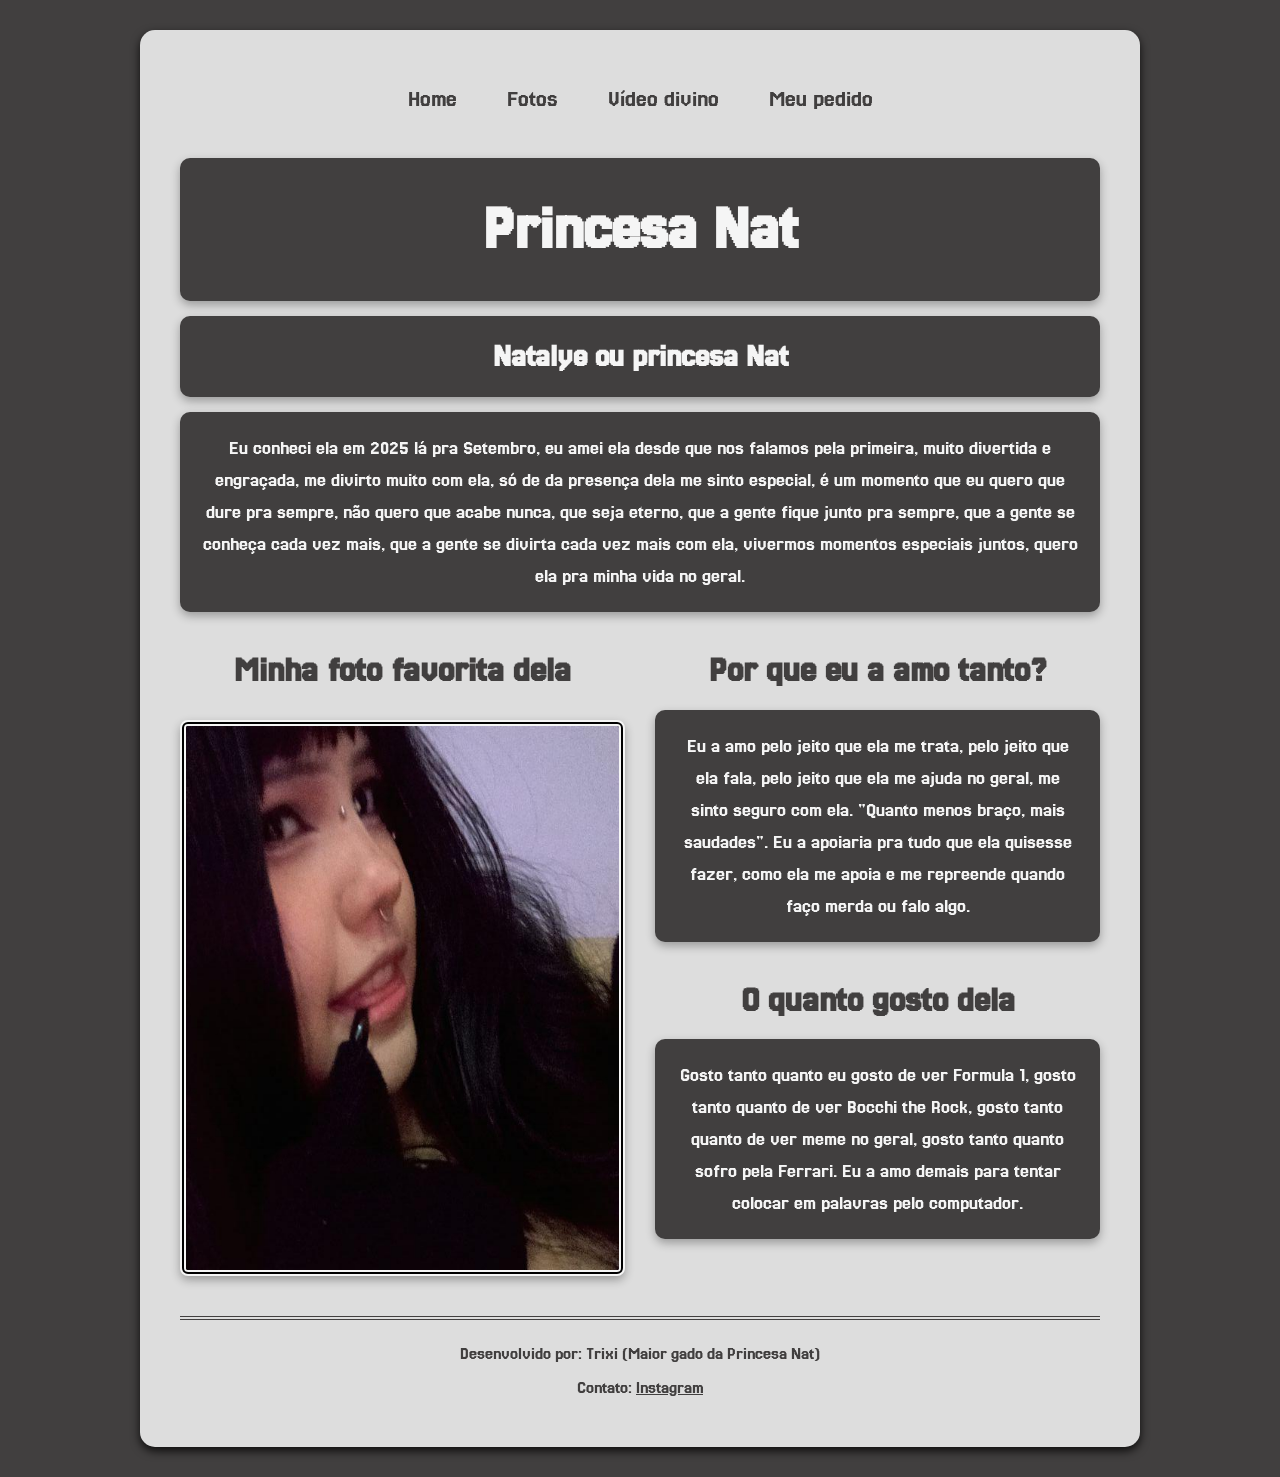
<file: index.html>
<!DOCTYPE html>

<html lang="pt-br"><head>
<meta charset="utf-8"/>
<meta content="width=device-width, initial-scale=1.0" name="viewport"/>
<title>Princesa Nat</title>
<link rel="icon" href="/nat/image/icon.jpg" type="image/x-icon"> 
<link rel="stylesheet" href="nat.css"/>



</head>
<body>
<div class="interface">
<nav id="menu">
<ul>
<li><a href="index.html">Home</a></li>
  <li><a href="fotos.html">Fotos</a></li>
  <li><a href="multi.html">Vídeo divino</a></li>
<li><a href="declaracao.html">Meu pedido</a></li>

</ul>
</nav>
<header id="cabecalho">
<h1>Princesa Nat</h1>
<h2>Natalye ou princesa Nat</h2>
<p>
        Eu conheci ela em 2025 lá pra Setembro, eu amei ela desde que nos falamos pela primeira, muito divertida e 
        engraçada, me divirto muito com ela, só de da presença dela me sinto especial, é um momento que eu quero que dure
        pra sempre, não quero que acabe nunca, que seja eterno, que a gente fique junto pra sempre, que a gente se conheça 
        cada vez mais, que a gente se divirta cada vez mais com ela, vivermos momentos especiais juntos, quero ela pra minha
        vida no geral.
      </p>
</header>
<main class="main-content">
<section id="corpo">
<h2>Minha foto favorita dela</h2>
<figure class="nat-image" tabindex="0">
<img alt="Minha princesa favorita" src="image/intro.jpg"/>
<figcaption>
<p>
<strong>Como ela é:</strong><br/>
            Ela é branca, com um sorriso maravilhoso, cabelos pretos que brilham independente de como esteja,
            olhos pretos lindos; os olhos mais lindos já vistos, uma voz gentil e que acaricia os ouvidos. 
            Uma personalidade gentil, bondosa, divertida, doce e <strong>MUITO</strong> carinhosa.
            Ela te acariciaria com o olhar, com a voz doce e principalmente com os gestos carinhosos dela que me fizeram 
            se apaixonar por ela. I love Nat.
          </p>
</figcaption>
</figure>
</section>
<aside id="lateral">
<div class="section-content">
<h2>Por que eu a amo tanto?</h2>
<p>
        Eu a amo pelo jeito que ela me trata, pelo jeito que ela fala, pelo jeito que ela me ajuda no geral, me sinto seguro com 
        ela. "Quanto menos braço, mais saudades". Eu a apoiaria pra tudo que ela quisesse fazer, como ela me apoia e me repreende quando
        faço merda ou falo algo.
      </p>
</div>
<div class="section-content">
<h2>O quanto gosto dela</h2>
<p>
        Gosto tanto quanto eu gosto de ver Formula 1, gosto tanto quanto de ver Bocchi the Rock, gosto tanto quanto de ver meme no geral, gosto 
        tanto quanto sofro pela Ferrari. Eu a amo demais para tentar colocar em palavras pelo computador.
      </p>
</div>
</aside>
</main>
<footer id="rodape">
<h6>Desenvolvido por: Trixi (Maior gado da Princesa Nat)</h6>
<h6>Contato: <a href="https://www.instagram.com/nizc_459/" target="_blank">Instagram</a></h6>
</footer>
</div>
</body></html>
</file>
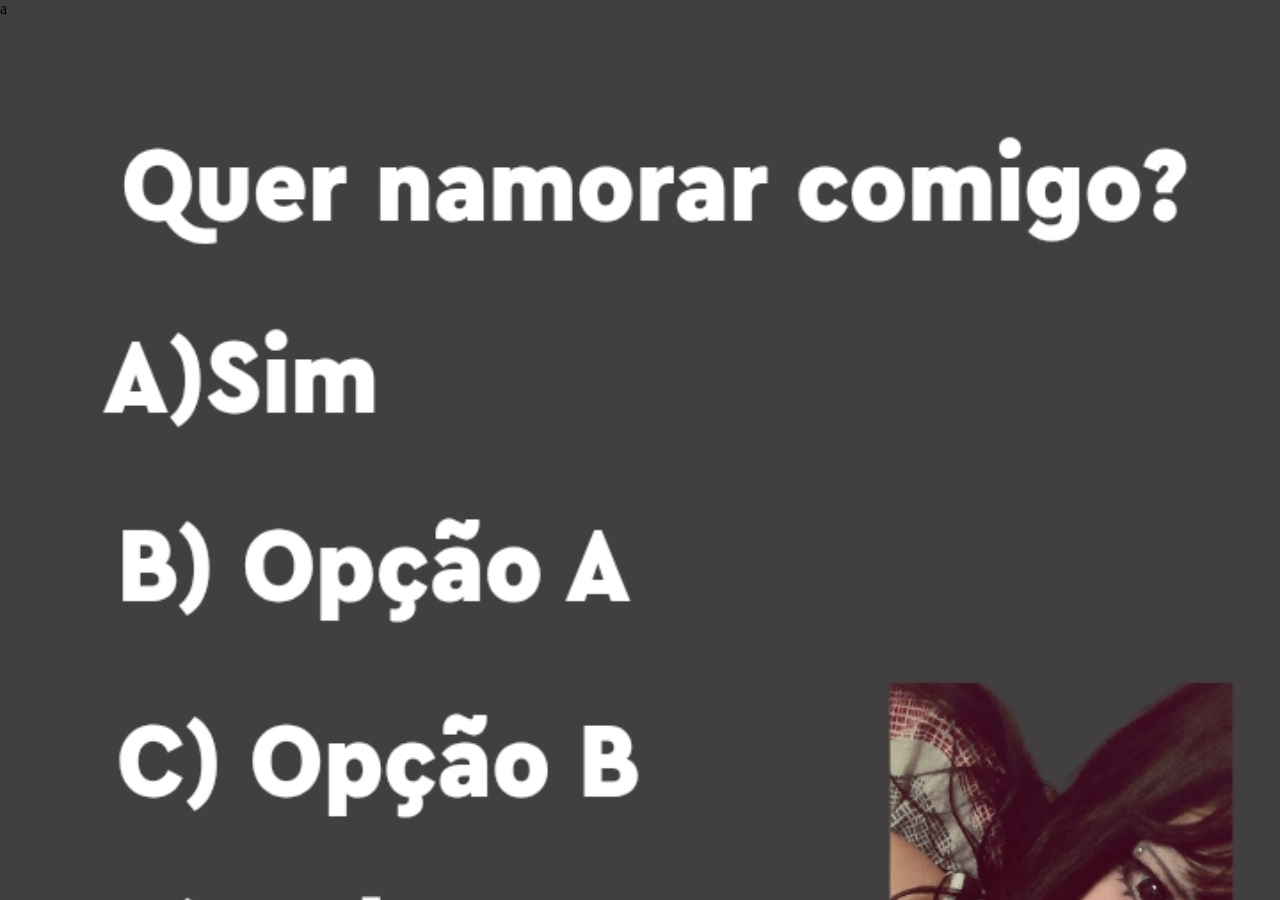
<file: declaracao.html>
<!DOCTYPE html>
<html lang="pt-br">
<head>
    <meta charset="UTF-8">
    <meta name="viewport" content="width=device-width, initial-scale=1.0">
    <title>Declaração</title> 
    <link rel="icon" href="image/icon.jpg" type="image/x-icon"> 
     
    <style>
body {
    background-image: url("image/decla.jpg");
    background-size: cover;
    background-repeat: no-repeat;
    background-position: center;
}
html, body {
    margin: 0;
    width: 100%;
    height: 100%;

}

</style>
    
</head>

<body>
a
</body>
</html>
</file>
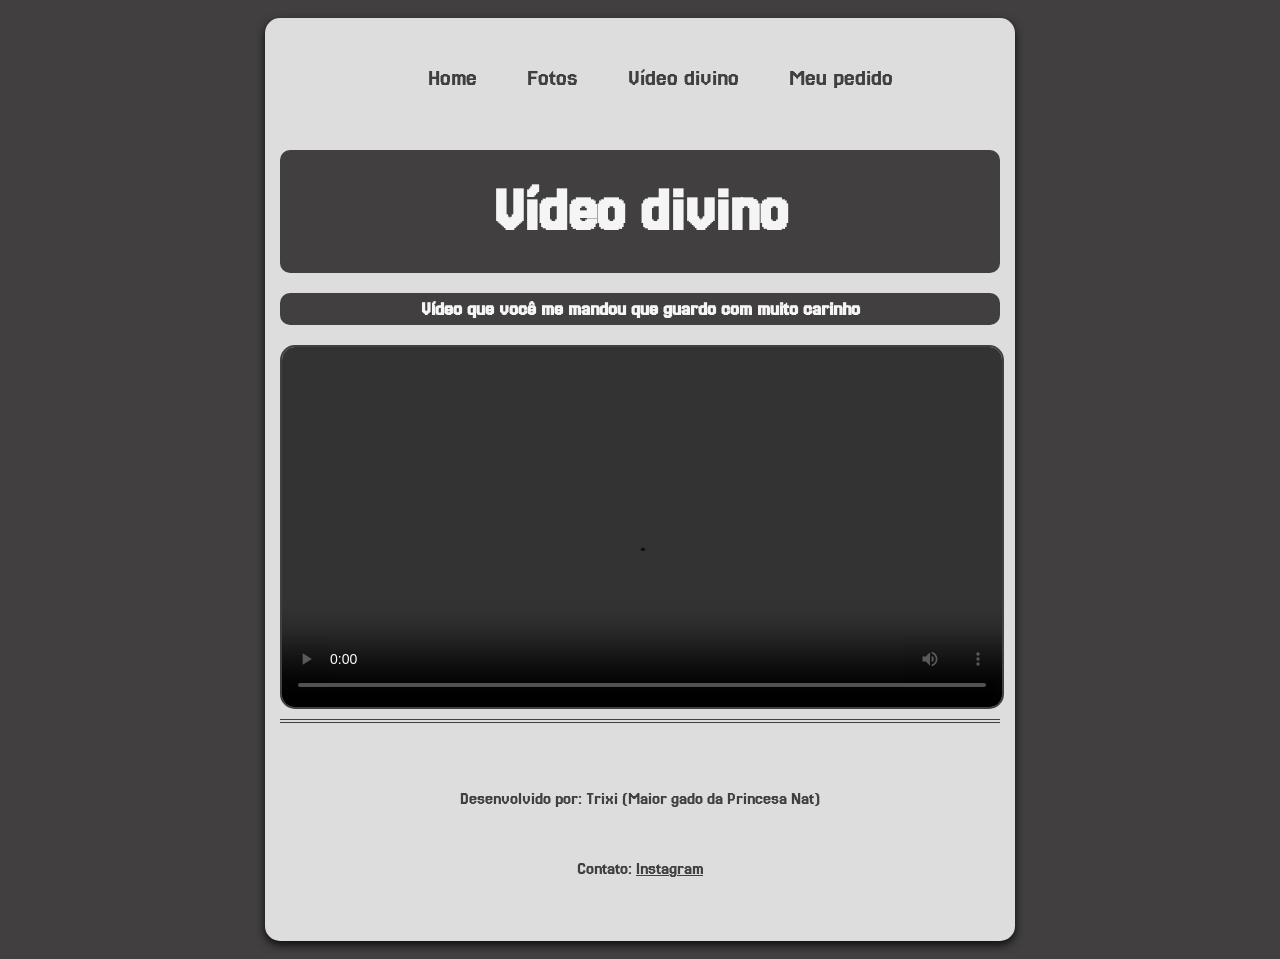
<file: multi.html>
<!DOCTYPE html>
<html lang="pt-br">
<head>
    <meta charset="UTF-8">
    <meta name="viewport" content="width=device-width, initial-scale=1.0">
    <title>Vídeo divino</title>
<link rel="icon" href="image/icon.jpg" type="image/x-icon"> 
<link rel="stylesheet" href="multi.css">
</head>
<body> 
    <div class="interface">
   
   
    <nav id="menu">

<ul>
<li><a href="index.html">Home</a></li>
    <li><a href="fotos.html">Fotos</a></li>
<li><a href="multi.html">Vídeo divino</a></li>
<li><a href="declaracao.html">Meu pedido</a></li>

</ul>
</nav> 

<h1> Vídeo divino</h1>



<h2>Vídeo que você me mandou que guardo com muito carinho </h2>

<video id="mult" controls controlsList="nodownload noplaybackrate disablePictureInPicture oncontextmenu=return false;">

    
    <source src="multi/video.mp4" type="video/mp4">
</video>


<footer id="rodape">
<h6>Desenvolvido por: Trixi (Maior gado da Princesa Nat)</h6>
<h6>Contato: <a href="https://www.instagram.com/nizc_459/" target="_blank">Instagram</a></h6>
</footer>
</div>
</body></html>












</div> 
</body>
</html>
</file>
<file: nat.css>
@charset "UTF-8";


@import url('https://fonts.googleapis.com/css2?family=Jersey+25&display=swap');

    /* Reset e Variáveis */
    :root {
      --bg-color: #413f3f;
      --surface-color: #dddddd;
      --text-main: #413f3f;
      --text-light: #f5f5f5;
      --shadow: 0px 4px 10px rgba(0, 0, 0, 0.3);
      --font-jersey: 'Jersey 25', sans-serif;
    }

    * {
      box-sizing: border-box;
      margin: 0;
      padding: 0;
    }

    html,
    body {
      min-height: 100%;
    }

    body {
      background-color: #413f3f;
      color: whitesmoke;
      font-family: Arial, sans-serif, Helvetica;
      line-height: 1.6;
      padding: 10px;
    }

    .interface {
      background-color: #dddddd;
      margin: 0 auto;
      padding: 15px;
      border-radius: 15px;
      box-shadow: rgba(0, 0, 0, 0.8) 0px 4px 10px;
      max-width: 1000px;
      width: 100%;
      display: flex;
      flex-direction: column;
      gap: 20px;
    }

    /* Navegação */
    nav#menu {
      margin-bottom: 10px;
    }

    nav#menu ul {
      list-style: none;
      display: flex;
      gap: 20px;
      justify-content: center;
      flex-wrap: wrap;
    }

    nav#menu a {
      color: #413f3f;
      text-decoration: none;
      font-family: 'jersey 25', sans-serif;
      font-size: clamp(20px, 5vw, 24px);
      padding: 10px 15px; /* Touch-friendly padding */
      border-radius: 5px;
      transition: all 0.3s ease;
      display: inline-block;
    }

    nav#menu a:hover {
      background-color: var(--text-main);
      color: #fff;
      background-color: #413f3f;
    }

    

    /* Cabeçalho */
    header#cabecalho {
      display: flex;
      flex-direction: column;
      gap: 15px;
    }

    header#cabecalho h1 {
      font-family: var(--font-jersey);
      font-size: clamp(40px, 10vw, 64px);
      color: var(--text-light);
      padding: 20px;
      background-color: var(--bg-color);
      border-radius: 10px;
      text-align: center;
      box-shadow: var(--shadow);
    }

    header#cabecalho h2 {
      font-family: var(--font-jersey);
      font-size: clamp(24px, 6vw, 32px);
      color: var(--text-light);
      padding: 15px;
      background-color: var(--bg-color);
      border-radius: 10px;
      text-align: center;
      box-shadow: var(--shadow);
    }

    header#cabecalho p, .section-content p {
      font-family: var(--font-jersey);
      font-size: clamp(18px, 4vw, 20px);
      color: var(--text-light);
      padding: 20px;
      background-color: var(--bg-color);
      border-radius: 10px;
      text-align: center;
      box-shadow: var(--shadow);
    }

    /* Conteúdo Principal Layout */
    .main-content {
      display: grid;
      grid-template-columns: 1fr;
      gap: 30px;
    }

    section#corpo h2, aside#lateral h2 {
      font-family: var(--font-jersey);
      font-size: clamp(28px, 7vw, 36px);
      color: var(--text-main);
      padding: 10px 0;
      text-align: center;
    }

    /* Imagem com Legenda */
    figure.nat-image {
      border: var(--text-light) double 6px;
      box-shadow: var(--shadow);
      position: relative;
      margin: 10px auto;
      overflow: hidden;
      border-radius: 8px;
      background: #000;
      aspect-ratio: 4/5;
      width: 100%;
      max-width: 450px;
    }

    figure.nat-image img {
      width: 100%;
      height: 100%;
      object-fit: cover;
      display: block;
    }

    figure.nat-image figcaption {
      position: absolute;
      top: 0;
      left: 0;
      width: 100%;
      height: 100%;
      background-color: rgba(0, 0, 0, 0.85);
      color: var(--text-light);
      opacity: 0;
      transition: opacity 0.5s ease;
      display: flex;
      align-items: center;
      justify-content: center;
      padding: 20px;
      text-align: center;
      /* Ensure caption is accessible on touch if clicked */
      pointer-events: none; 
    }

    /* Show caption on hover (desktop) and active/focus (mobile tap) */
    figure.nat-image:hover figcaption,
    figure.nat-image:active figcaption,
    figure.nat-image:focus figcaption {
      opacity: 1;
      pointer-events: auto;
    }

    figure.nat-image figcaption p {
      background: none;
      box-shadow: none;
      padding: 0;
      font-size: clamp(14px, 3.5vw, 18px);
      margin-bottom: 0;
    }

    /* Aside sections spacing */
    aside#lateral {
      display: flex;
      flex-direction: column;
      gap: 20px;
    }

    /* Rodapé */
    footer#rodape {
      margin-top: 10px;
      padding-top: 20px;
      border-top: var(--bg-color) double 4px;
      text-align: center;
      font-family: var(--font-jersey);
      color: var(--text-main);
    }

    footer#rodape h6 {
      font-size: 18px;
      font-weight: normal;
      margin-bottom: 5px;
    }

    footer#rodape a {
      color: var(--text-main);
      text-decoration: underline;
    }

    /* Layout Responsivo para Desktop */
    @media (min-width: 850px) {
      body {
        padding: 30px;
      }
      .interface {
        padding: 40px;
      }
      .main-content {
        grid-template-columns: 1fr 1fr;
      }
    } 



    @media (max-width:480px){

    nav#menu ul{
        gap:5px;
    }

    nav#menu a{
        font-size:16px;
        padding:8px;
    }

}
</file>
<file: multi.css>
@import url('https://fonts.googleapis.com/css2?family=Jersey+25&display=swap');

@charset="UTF-8";



body {
  background-color: #413f3f;
  color: whitesmoke;
  font-family: 'jersey 25', sans-serif;
  line-height: 1.6;
  padding: 10px;
} 
.interface {
  background-color: #dddddd;
  border-radius: 15px;
  width: 100%;
  max-width: 750px;
  margin: 0 auto;
  padding: 15px;
  box-sizing: border-box;
  box-shadow: 0px 4px 10px rgba(0, 0, 0, 0.8); 
  animation: aparecer .6s ease;

}


 nav#menu {
      margin-bottom: 10px;
    }

    nav#menu ul {
      list-style: none;
      display: flex;
      gap: 20px;
      justify-content: center;
      flex-wrap: wrap;
    }

    nav#menu a {
      color: #413f3f;
      text-decoration: none;
      font-family: 'jersey 25', sans-serif;
      font-size: clamp(20px, 5vw, 24px);
      padding: 10px 15px; /* Touch-friendly padding */
      border-radius: 5px;
      transition: all 0.3s ease;
      display: inline-block;
    }

    nav#menu a:hover {
      background-color: var(--text-main);
      color: #fff;
      background-color: #413f3f;
    }



h1 {
      text-align: center;
      font-family: 'jersey 25', sans-serif;
         font-size: clamp(40px, 10vw, 64px);
      margin-bottom: 20px;
      color:whitesmoke;
      background-color: #413f3f;
      border-radius: 10px;

    padding: 10px;
    }

    h2 {
      text-align: center;
      font-family: 'jersey 25', sans-serif;
    font-size: clamp(24px, 6vw, 32px);
      margin-bottom: 20px;
      color:whitesmoke;
    background-color: #413f3f;
        border-radius: 10px;
        font-size: 20px;
    }

    video {
      display: block;
      margin: 0 auto;
      max-width: 100%;
      height: auto;
      border-radius: 10px;
      border: 2px solid #413f3f; 
      margin-bottom: 20px;
    } 
     
video::-webkit-media-controls-download-button{
    display:none;
}

video::-webkit-media-controls-fullscreen-button{
    display:none;
}

video::-webkit-media-controls-overflow-button{
    display:none;
} 
#mult{
    width:100%;
    max-width:720px;
    display:block;
    margin:auto;
    border-radius:15px;
    border:2px solid #413f3f;
} 
@keyframes aparecer{
    from{
        opacity:0;
        transform:translateY(20px);
    }
    to{
        opacity:1;
        transform:translateY(0);
    }
} 
@media (max-width:480px){

    nav#menu ul{
        gap:5px;
    }

    nav#menu a{
        font-size:16px;
        padding:8px;
    }

} 

footer#rodape {
      margin-top: 10px;
      padding-top: 20px;
    
      text-align: center;
      font-family: var(--font-jersey);
      color: var(--text-main);
      border-top: 4px double #413f3f; 
   
    }

    footer#rodape h6 {
      font-size: 18px;
      font-weight: normal;
     
      color:#413f3f 
    ;
    }

    footer#rodape a {
      color: var(--text-main);
      text-decoration: underline;
    }
</file>
